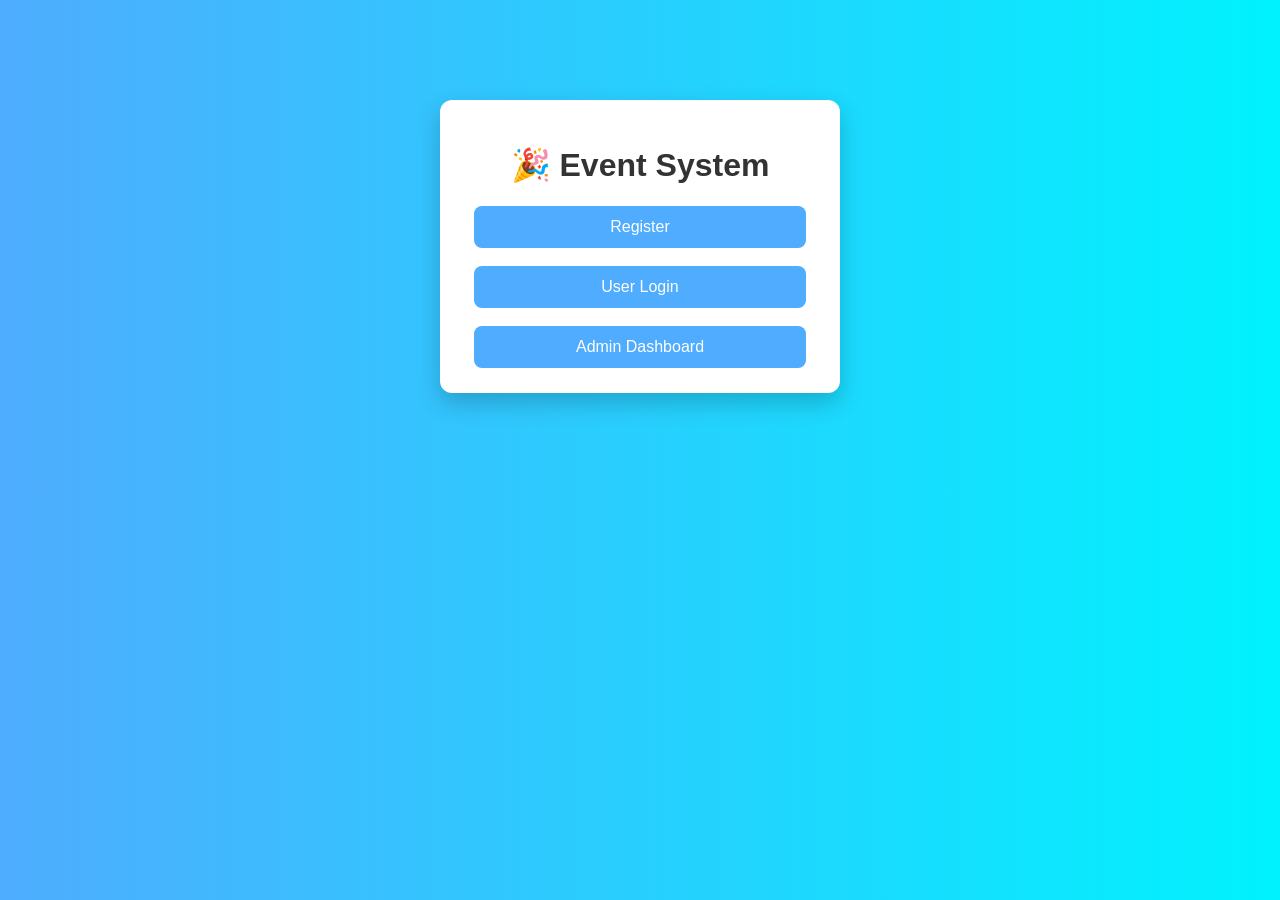
<file: index.html>
<!DOCTYPE html>
<html>
<head>
    <title>Event System</title>
    <link rel="stylesheet" href="style.css">
</head>

<body>

<div class="container">
    <h1>🎉 Event System</h1>

    <a href="register.html"><button>Register</button></a><br><br>
    <a href="login.html"><button>User Login</button></a><br><br>
    <a href="admin.html"><button>Admin Dashboard</button></a>
</div>

</body>
</html>
</file>
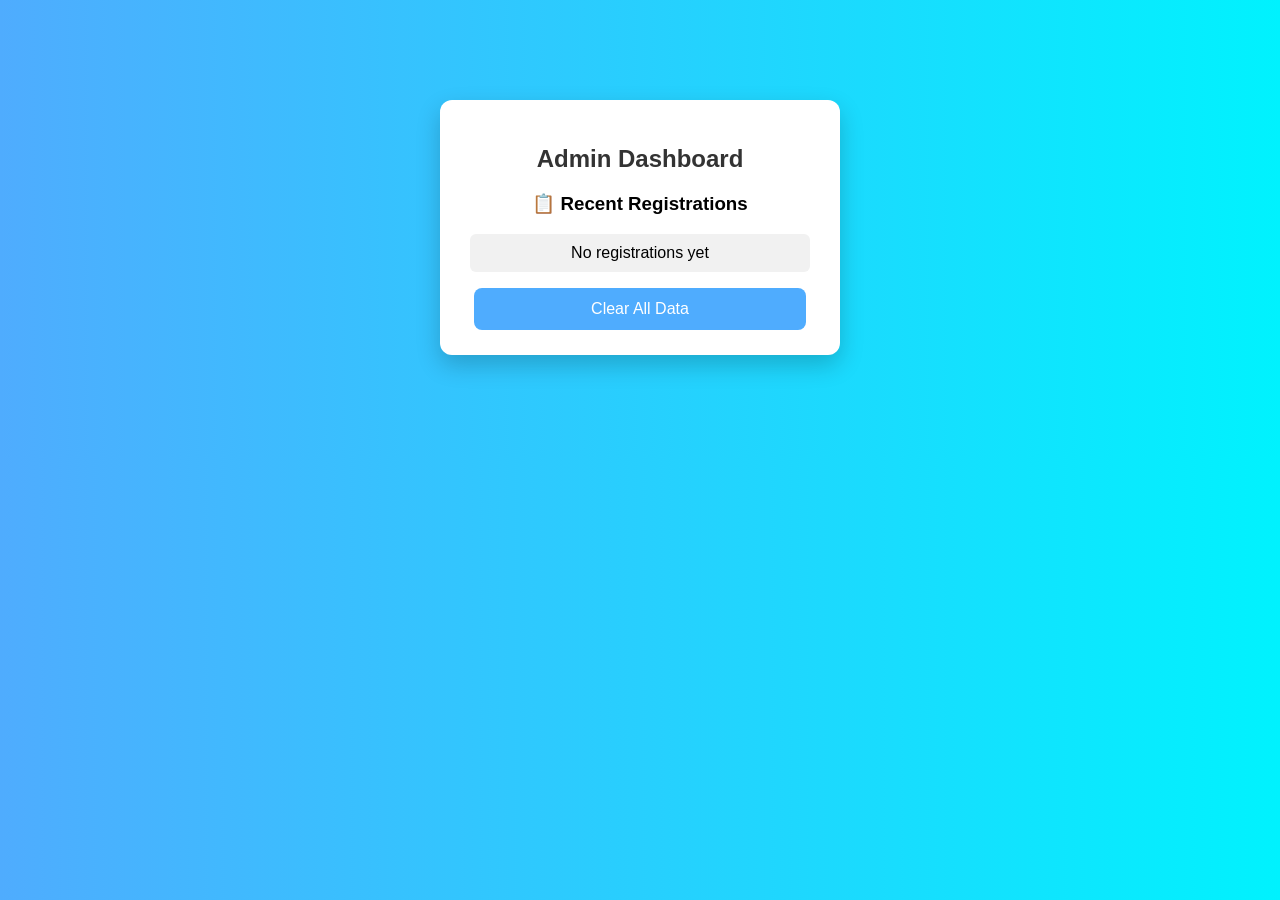
<file: admin.html>
<!DOCTYPE html>
<html>
<head>
    <title>Admin Dashboard</title>
    <link rel="stylesheet" href="style.css">
</head>

<body>

<div class="container">
    <h2>Admin Dashboard</h2>

    <h3>📋 Recent Registrations</h3>

    <ul id="userList"></ul>

    <button onclick="clearData()">Clear All Data</button>
</div>

<script>
let users = JSON.parse(localStorage.getItem("users")) || [];

let list = document.getElementById("userList");

if(users.length === 0){
    list.innerHTML = "<li>No registrations yet</li>";
} else {
    users.slice().reverse().forEach(user => {
        let li = document.createElement("li");
        li.innerText = user.name + " - " + user.email;
        list.appendChild(li);
    });
}

function clearData(){
    localStorage.removeItem("users");
    location.reload();
}
</script>

</body>
</html>
</file>
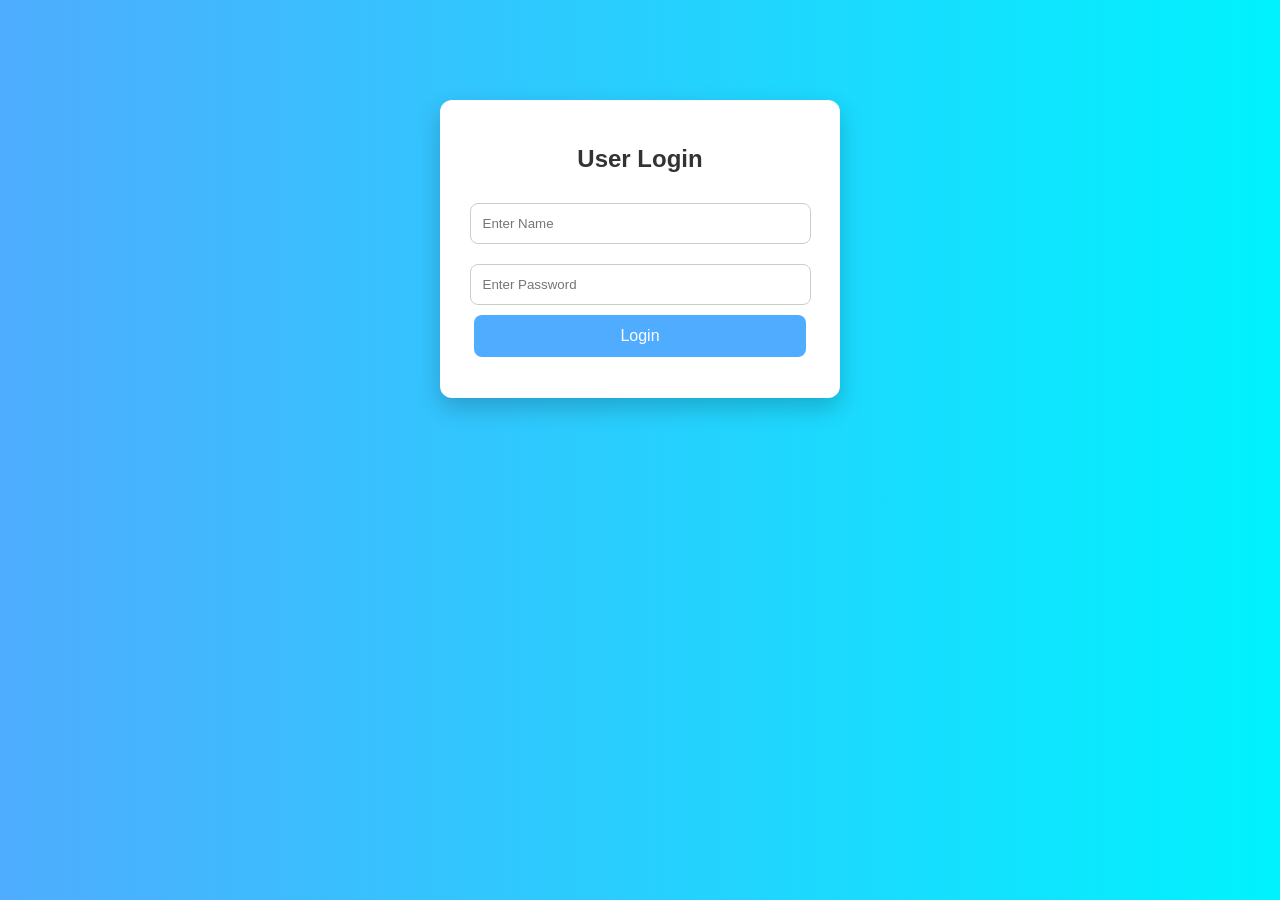
<file: login.html>
<!DOCTYPE html>
<html>
<head>
    <title>Login</title>
    <link rel="stylesheet" href="style.css">
</head>

<body>

<div class="container">
    <h2>User Login</h2>

    <form onsubmit="login(event)">
        <input type="text" id="username" placeholder="Enter Name" required>
        <input type="password" id="password" placeholder="Enter Password" required>
        <button type="submit">Login</button>
    </form>

    <p id="message"></p>
</div>

<script>
function login(e){
    e.preventDefault();

    let username = document.getElementById("username").value;
    let password = document.getElementById("password").value;

    let users = JSON.parse(localStorage.getItem("users")) || [];

    let found = users.find(user => 
        user.name === username && user.password === password
    );

    if(found){
        document.getElementById("message").innerText = "✅ Login Successful!";
        document.getElementById("message").className = "success";
    } else {
        document.getElementById("message").innerText = "❌ Invalid Credentials!";
        document.getElementById("message").className = "error";
    }
}
</script>

</body>
</html>
</file>
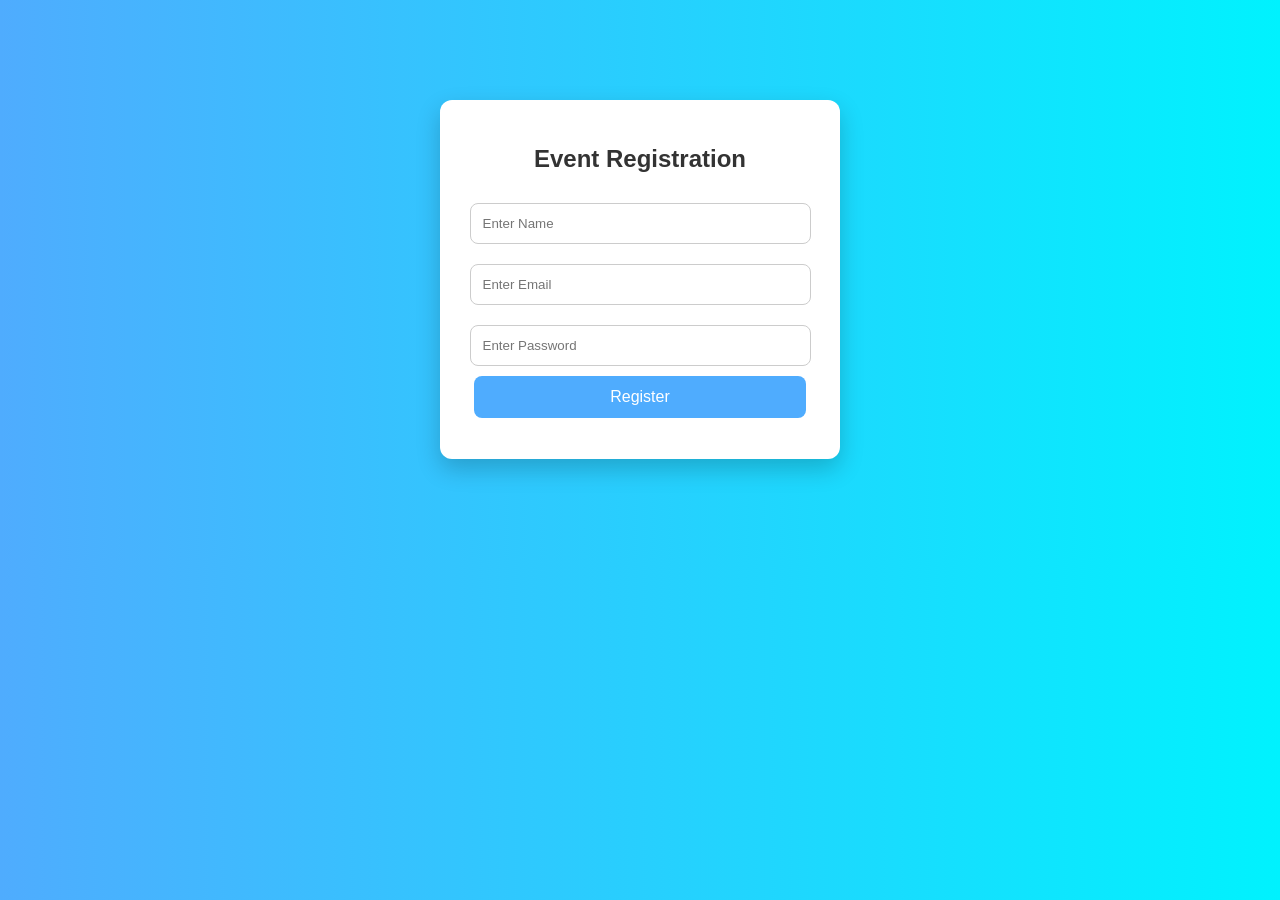
<file: register.html>
<!DOCTYPE html>
<html>
<head>
    <title>Register</title>
    <link rel="stylesheet" href="style.css">
</head>

<body>

<div class="container">
    <h2>Event Registration</h2>

    <form onsubmit="register(event)">
        <input type="text" id="name" placeholder="Enter Name" required>
        <input type="email" id="email" placeholder="Enter Email" required>
        <input type="password" id="password" placeholder="Enter Password" required>
        <button type="submit">Register</button>
    </form>

    <p id="message"></p>
</div>

<script>
function register(e){
    e.preventDefault();

    let name = document.getElementById("name").value;
    let email = document.getElementById("email").value;
    let password = document.getElementById("password").value;

    let users = JSON.parse(localStorage.getItem("users")) || [];

    users.push({name, email, password});

    localStorage.setItem("users", JSON.stringify(users));

    document.getElementById("message").innerText = "✅ Registered Successfully!";
    document.getElementById("message").className = "success";
}
</script>

</body>
</html>
</file>
<file: style.css>
body {
    font-family: 'Segoe UI', sans-serif;
    margin: 0;
    background: linear-gradient(to right, #4facfe, #00f2fe);
}

.container {
    width: 350px;
    margin: 100px auto;
    background: white;
    padding: 25px;
    border-radius: 12px;
    text-align: center;
    box-shadow: 0 10px 25px rgba(0,0,0,0.2);
}

h1, h2 {
    color: #333;
}

input {
    width: 90%;
    padding: 12px;
    margin: 10px 0;
    border-radius: 8px;
    border: 1px solid #ccc;
}

button {
    width: 95%;
    padding: 12px;
    border: none;
    border-radius: 8px;
    background: #4facfe;
    color: white;
    font-size: 16px;
    cursor: pointer;
}

button:hover {
    background: #007bff;
}

a {
    text-decoration: none;
}

#message {
    margin-top: 10px;
    font-weight: bold;
}

.success { color: green; }
.error { color: red; }

ul {
    list-style: none;
    padding: 0;
}

li {
    background: #f1f1f1;
    margin: 5px;
    padding: 10px;
    border-radius: 6px;
}
</file>
